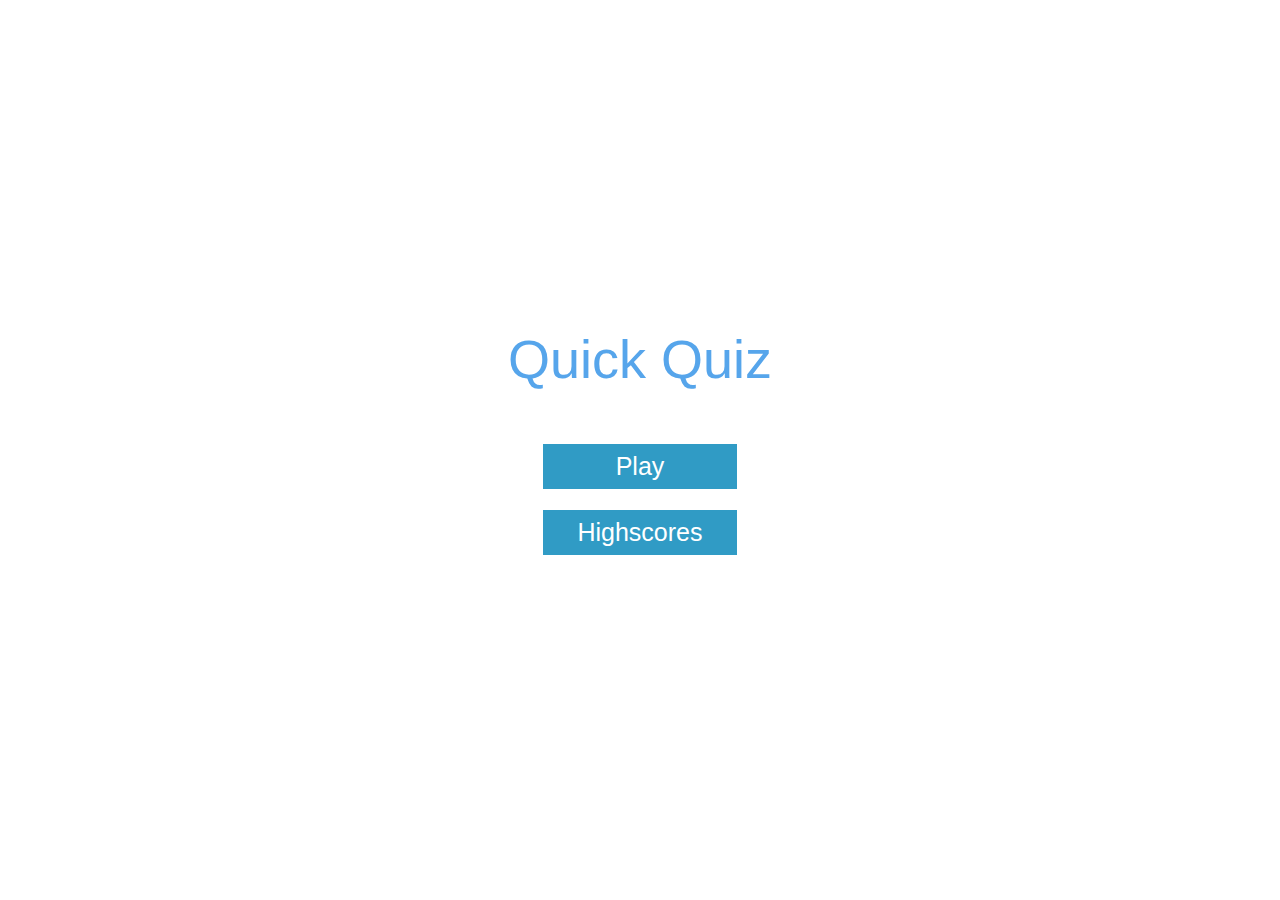
<file: index.html>
<!DOCTYPE html>
<html lang="en">
    <head>
        <title>Quiz</title>
        <meta name="viewport" content="width=device-width, initial-scale=1.0"/>
        <link rel="stylesheet" href="https://maxcdn.bootstrapcdn.com/bootstrap/4.5.2/css/bootstrap.min.css">
        <script src="https://ajax.googleapis.com/ajax/libs/jquery/3.5.1/jquery.min.js"></script>
        <script src="https://cdnjs.cloudflare.com/ajax/libs/popper.js/1.16.0/umd/popper.min.js"></script>
        <script src="https://maxcdn.bootstrapcdn.com/bootstrap/4.5.2/js/bootstrap.min.js"></script>
        <link rel="stylesheet" href="style.css">
    </head>
    
    <body>
        <script src="homepage.js"></script>
    </body>
</html>
</file>
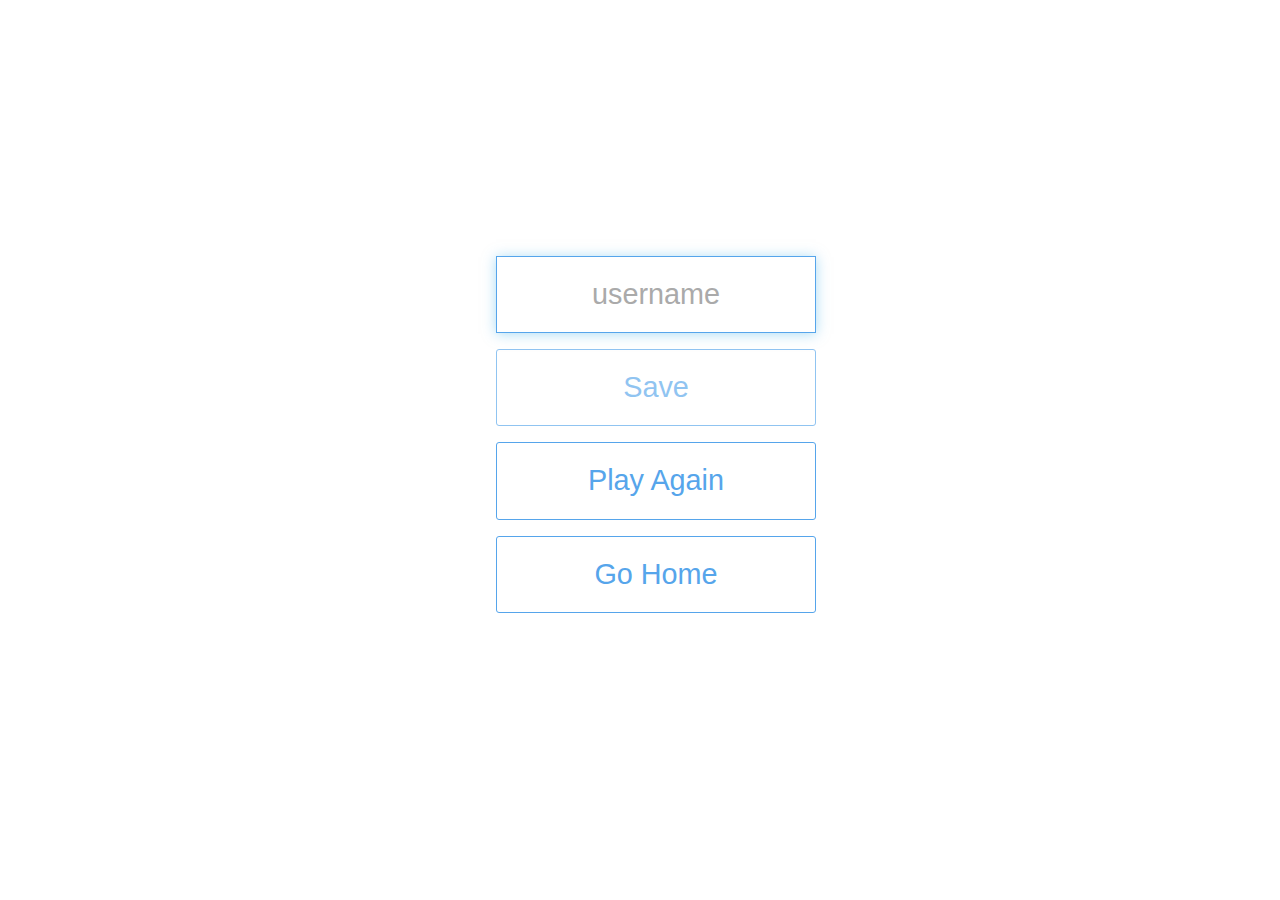
<file: end.html>
<!DOCTYPE html>
<html lang="en">
    <head>
        <title>Quiz</title>
        <meta name="viewport" content="width=device-width, initial-scale=1.0"/>
        <link rel="stylesheet" href="https://maxcdn.bootstrapcdn.com/bootstrap/4.5.2/css/bootstrap.min.css">
        <script src="https://ajax.googleapis.com/ajax/libs/jquery/3.5.1/jquery.min.js"></script>
        <script src="https://cdnjs.cloudflare.com/ajax/libs/popper.js/1.16.0/umd/popper.min.js"></script>
        <script src="https://maxcdn.bootstrapcdn.com/bootstrap/4.5.2/js/bootstrap.min.js"></script>
        <link rel="stylesheet" href="end.css">

    </head>
    
    <body>

        <div  class="container my-container">
            <div>
                    <h1 id="finalScore"></h1>
            </div>

            <div class="row">
                <div class="col-12 ">
                    <input type="text" placeholder="username" class="username" id="username">
                </div>
            </div>
            <div class="row">
                <div class="col-12 ">
                    <button type="submit" class="btn" id="saveScoreBtn" onclick="saveHighScore(event)" disabled>Save</button>
                </div>
            </div>
            <div class="row">
                <div class="col-12 ">
                    <a id="playAgain" class="btn" href="/game.html">Play Again</a>
                </div>
            </div>
            <div class="row">
                <div class="col-12 ">
                    <a id="goHome"class="btn" href="/">Go Home</a>
                </div>
            </div>
        </div>



        <script src="end.js"></script>

    </body>
</html>
</file>
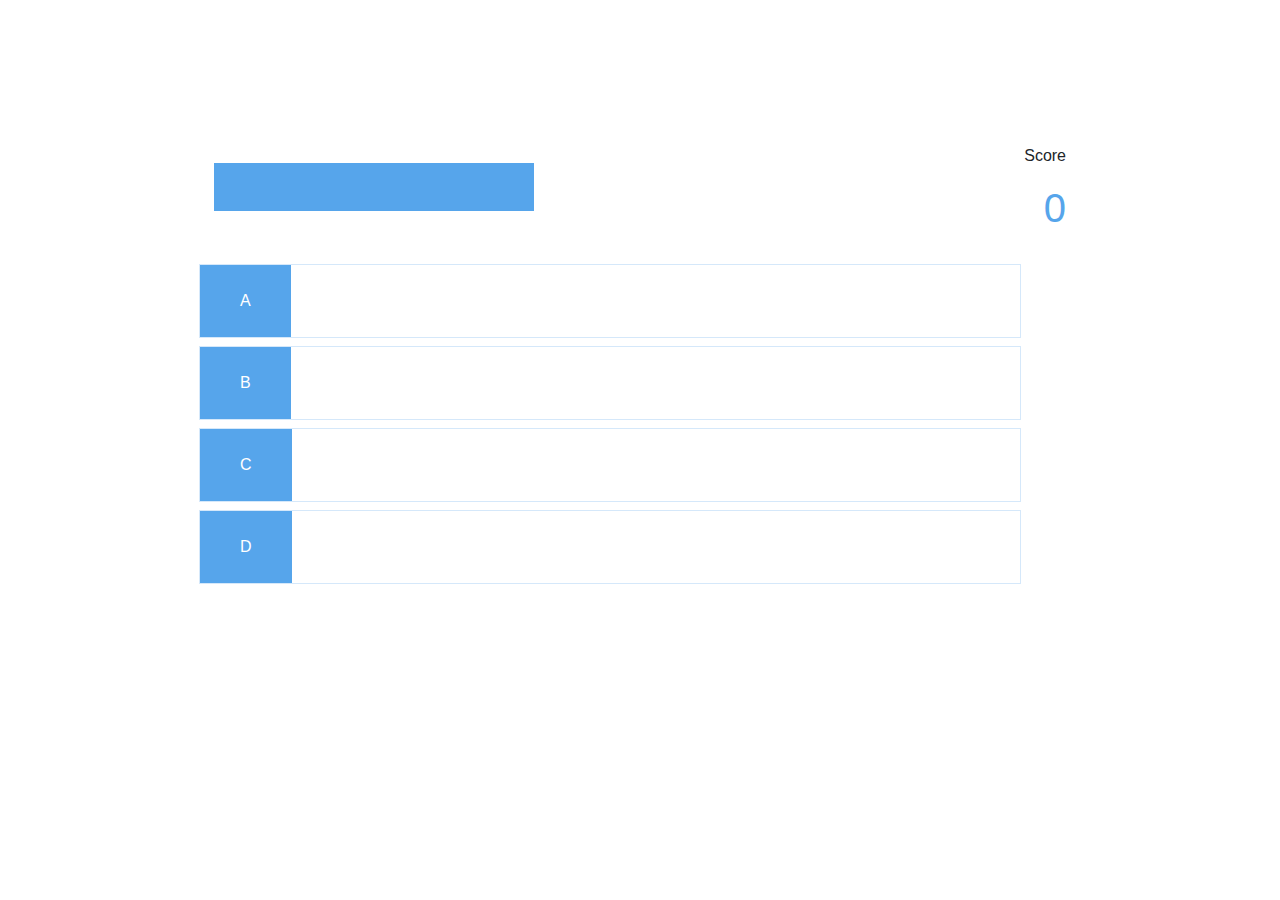
<file: game.html>
<!DOCTYPE html>
<html lang="en">
    <head>
        <title>Quiz</title>
        <meta name="viewport" content="width=device-width, initial-scale=1.0"/>
        <link rel="stylesheet" href="https://maxcdn.bootstrapcdn.com/bootstrap/4.5.2/css/bootstrap.min.css">
        <script src="https://ajax.googleapis.com/ajax/libs/jquery/3.5.1/jquery.min.js"></script>
        <script src="https://cdnjs.cloudflare.com/ajax/libs/popper.js/1.16.0/umd/popper.min.js"></script>
        <script src="https://maxcdn.bootstrapcdn.com/bootstrap/4.5.2/js/bootstrap.min.js"></script>
        <link rel="stylesheet" href="gamestyle.css">

    </head>
    
    <body>
        
    

        <script src="game.js"></script>
       
    </body>
</html>
</file>
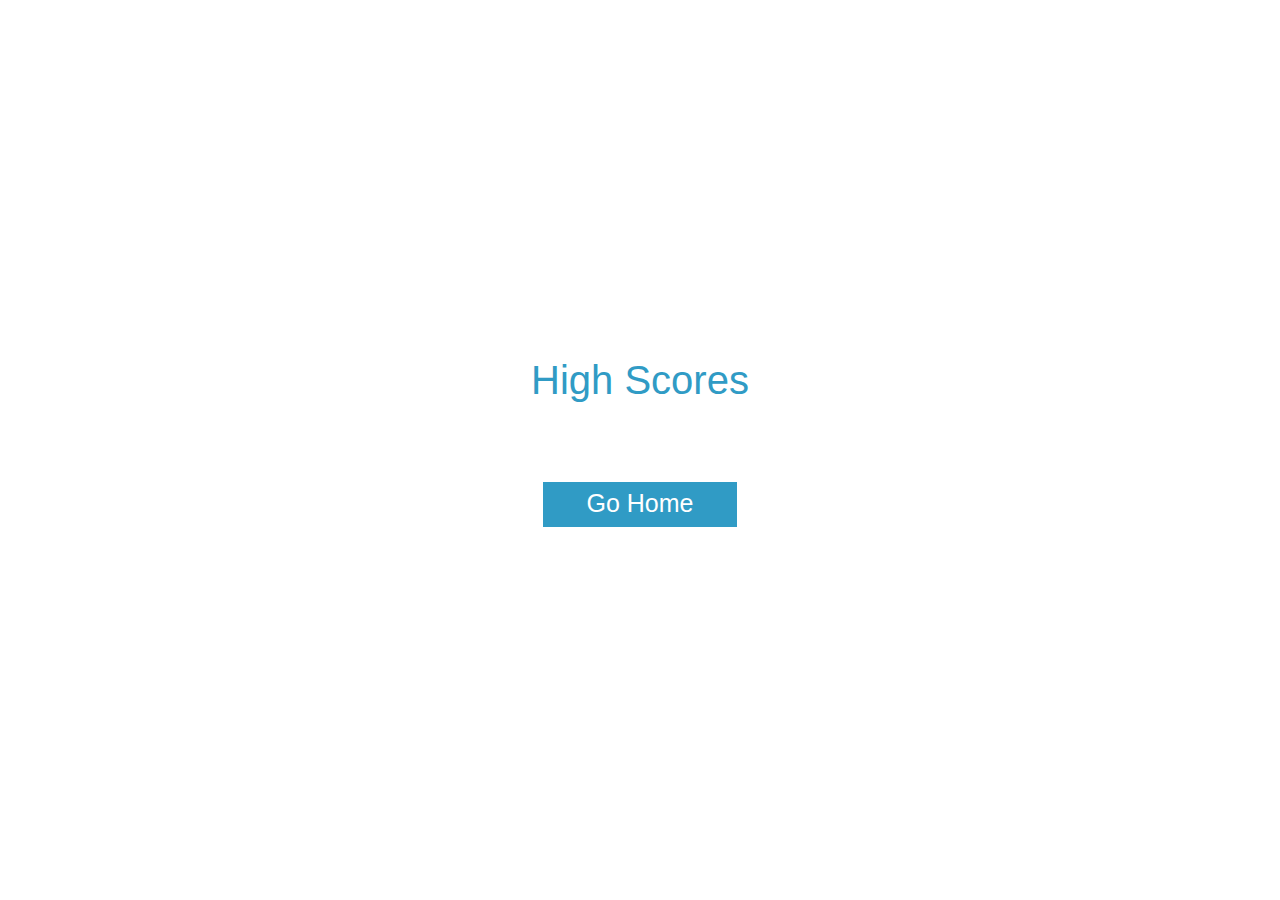
<file: highscores.html>
<html>
    <head>
        <title>Quiz</title>
        <meta name="viewport" content="width=device-width, initial-scale=1.0"/>
        <link rel="stylesheet" href="https://maxcdn.bootstrapcdn.com/bootstrap/4.5.2/css/bootstrap.min.css">
        <script src="https://ajax.googleapis.com/ajax/libs/jquery/3.5.1/jquery.min.js"></script>
        <script src="https://cdnjs.cloudflare.com/ajax/libs/popper.js/1.16.0/umd/popper.min.js"></script>
        <script src="https://maxcdn.bootstrapcdn.com/bootstrap/4.5.2/js/bootstrap.min.js"></script>
        <link rel="stylesheet" href="highscore.css">

    </head>
    <body>

        <div class="container my-container">
            <div id="highscores" class="flex-center flex-column">
                <h1 id="finalScore">High Scores</h1>
                <ul id="highscorelist"></ul>
                <a id="goHome" class="btn" href="/">Go Home</a>
            </div>
        </div>
        <script src="/highscores.js"></script>
    </body>
</html>
</file>
<file: style.css>
:root{
    background-color: #ecf5ff;
    font-size: 62.5%;
}

*{
    box-sizing: border-box;
    font-size: Arial,Helvetica,sans-serif;
    margin: 0;
    padding: 0;
    color:#333;
}

h1{
    font-size: 5.4rem;
    color: #56a5eb;
    margin-bottom: 5rem;
}
h1>span{
    font-size: 2.4rem;
    font-weight: 500;
}

h2{
    font-size: 4.2rem;
    margin-bottom: 4rem;
    font-weight: 700;
}

h3{
    font-size: 2.8rem;
    font-weight: 500;
}

.my-container{
    width: 100%;
    height: 100vh;
    display: flex;
    /* centers vertically */
    align-items: center;
    /* centers horizontally */
    justify-content: center;
}

.flex-center{
    justify-content: center;
    align-items: center;
}


.flex-column{
    display: flex;
    flex-direction: column;
}

/* Buttons */

.btn{
     background-color: rgb(48, 155, 197);
     color: white;
     margin-bottom: 1.5rem;
     font-size: 2.5rem;
     padding: 1 rem 0;
     width: 20rem;
     text-align: center;
     text-decoration: none;
     border-radius: 3px;
     border:3px solid white;
}

.btn:hover{
    cursor: pointer;
    box-shadow: 0 0.4rem 1.4rem 0 rgb(86, 185, 235,0.5);
    transform: translateY(-0.1rem);
    transition: transform 150ms;
}

.btn[disabled]:hover{
    cursor: not-allowed;
    box-shadow:none;
    transform: none;
}
</file>
<file: end.css>
.my-container{
    justify-content: center;
    align-content: center;
    padding: 15rem;
    margin: auto 20%;
}

input::placeholder{
    color: #aaa;
}

.username{
    font-size: 1.8rem;
    padding: 1rem 0;
    width: 20rem;
    text-align: center;
    margin-bottom: 1rem;
    text-decoration: none;
    color:#56a5eb;
    background-color: white;
    border: 0.1rem solid #56a5eb;

    box-shadow: 0 0.075rem 0.75rem 0 rgba(86,185,235,0.5);

}

.btn{
    font-size: 1.8rem;
    padding: 1rem 0;
    width: 20rem;
    text-align: center;
    border: 0.1rem solid #56a5eb;
    margin-bottom: 1rem;
    text-decoration: none;
    color:#56a5eb;
    background-color: white;
    border-radius: 3px ;
}

.btn:hover{
    cursor: pointer;
    box-shadow: 0 0.4rem 1.4rem 0 rgb(86, 185, 235,0.5);
    transform: translateY(-0.1rem);
    transition: transform 150ms;
}

.btn[disabled]:hover{
    cursor: not-allowed;
    box-shadow:none;
    transform: none;
}

#finalScore{
    color:#56a5eb;
    margin-bottom: 1rem;
    text-align: center;
    width: 20rem;
    font-size: 3rem;
}
</file>
<file: gamestyle.css>
body{
    font-size: 62.5%;
}
.my-container{
    align-items: center;
    justify-content: center;
    margin: auto ;
    padding: 9rem;
}

h2{
    text-align: center;
}
#qa_frame{
    margin-bottom: 1rem;
    text-align: center;
}

.choice-container{
    margin-bottom: 0.5rem;
    font-size: 1rem;
    border: 0.1rem solid rgb(86,165,235,0.25);
    background-color: white;
}

.choice-prefix{
    padding: 1.5rem 2.5rem;
    background-color: #56a5eb;
    color: white;
}

.choice-text{
    padding: 1.5rem;
}

.choice-container:hover{
    cursor: pointer;
    box-shadow: 0 0.4rem 1.4rem 0 rgb(86, 185, 235,0.5);
    transform: translateY(-0.1rem);
    transition: transform 150ms;
}

.correct {
    background-color: #28a745;
}

.incorrect{
    background-color: #dc3545;
}

.hud-prefix{
    font-size: 1rem;
}
/* .hud-main-text{
} */

#score{
    color: #56a5eb;

}

.progressBar{
     width: 20rem;
     height: 3rem;
     border: 0.3rem solid  #56a5eb; 
     margin-top: 1.2rem;
}

.progress-bar-full{
    height: 2.5rem;
    background-color: #56a5eb; 

}
</file>
<file: highscore.css>
:root{
    background-color: #ecf5ff;
    font-size: 62.5%;
}
:root{
    background-color: #ecf5ff;
    font-size: 62.5%;
}



*{
    box-sizing: border-box;
    font-size: Arial,Helvetica,sans-serif;
    margin: 0;
    padding: 0;
    color:#333;
}


.my-container{
    width: 100%;
    height: 100vh;
    display: flex;
    /* centers vertically */
    align-items: center;
    /* centers horizontally */
    justify-content: center;
}

.flex-center{
    justify-content: center;
    align-items: center;
}


.flex-column{
    display: flex;
    flex-direction: column;
}

.btn{
    background-color: rgb(48, 155, 197);
    color: white;
    margin-bottom: 1.5rem;
    font-size: 2.5rem;
    padding: 1 rem 0;
    width: 20rem;
    text-align: center;
    text-decoration: none;
    border-radius: 3px;
    border:3px solid white;
}

.btn:hover{
   cursor: pointer;
   box-shadow: 0 0.4rem 1.4rem 0 rgb(86, 185, 235,0.5);
   transform: translateY(-0.1rem);
   transition: transform 150ms;
}

.btn[disabled]:hover{
   cursor: not-allowed;
   box-shadow:none;
   transform: none;
}

h1{
    color:  rgb(48, 155, 197);
    font-size: 4rem;
}


#highscorelist{
    margin-top: 3rem;
    list-style-type: none;
    padding-left: 0;
    margin-bottom: 4rem;

}

.high-score{
    font-size: 2.8rem;
    margin-bottom: 0.5rem;
}

.high-score:hover{
    transform: scale(1.025);
}
</file>
